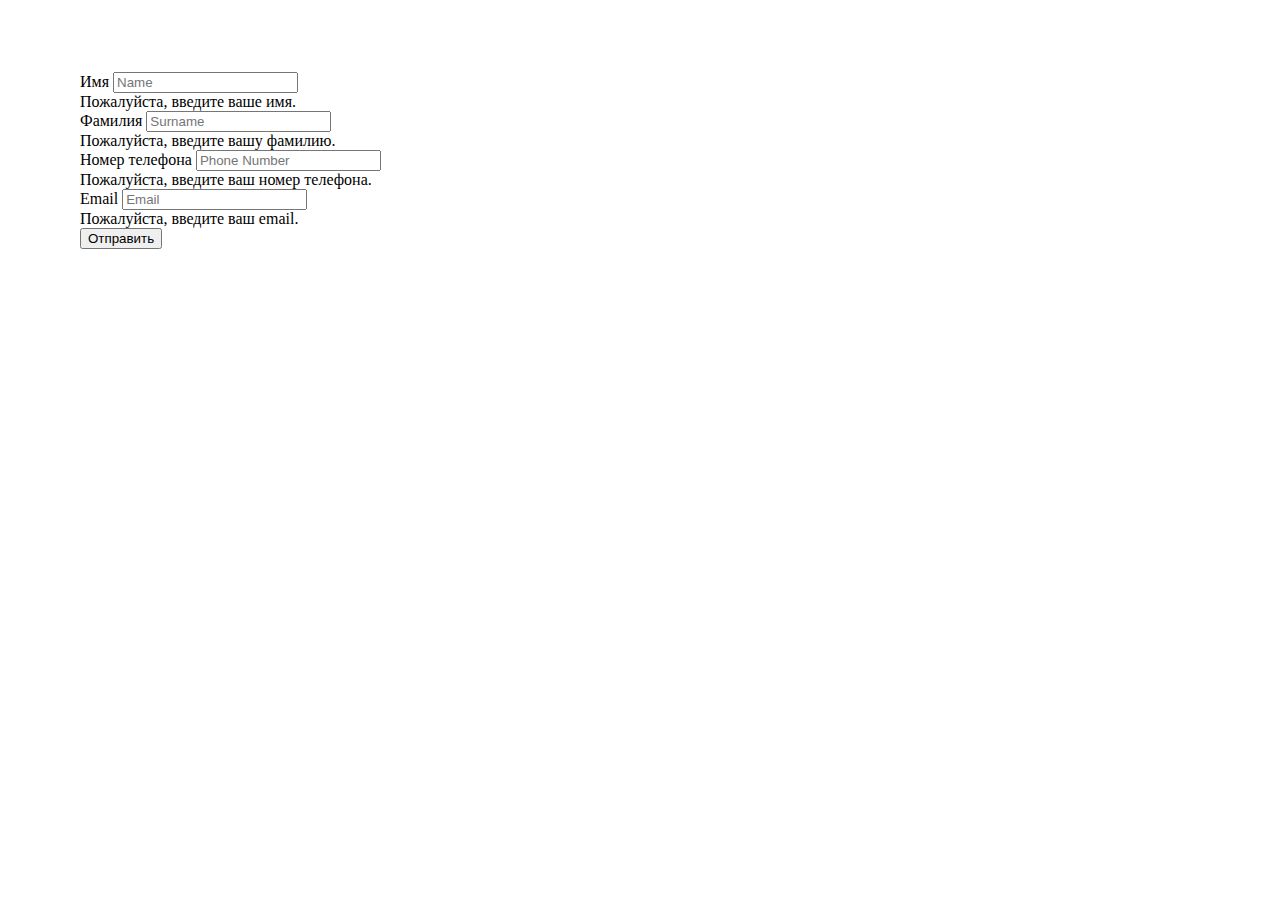
<file: index.html>
<!DOCTYPE html>
<html lang="ru">
<head>
    <meta charset="windows-1251">
    <meta name="viewport" content="width=device-width, initial-scale=1.0">
    <title>Form Submission</title>
    <link href="https://cdn.jsdelivr.net/npm/bootstrap@5.2.3/dist/css/bootstrap.min.css" rel="stylesheet" integrity="sha384-rbsA2VBKQhggwzxH7pPCaAqO46MgnOM80zW1RWuH61DGLwZJEdK2Kadq2F9CUG65" crossorigin="anonymous">
    <link rel="stylesheet" href="https://maxcdn.bootstrapcdn.com/font-awesome/4.5.0/css/font-awesome.min.css">
    <link rel="stylesheet" href="https://cdn.jsdelivr.net/npm/bootstrap-icons@1.11.1/font/bootstrap-icons.css">
    <link rel="stylesheet" href="custom.css">
</head>
<body>

    <!-- �������� ������� -->
    <div id="main" class="container mt-5">
        <form id="myForm" class="needs-validation" novalidate>
            <div class="mb-3">
                <label for="name" class="form-label">���</label>
                <input type="text" class="form-control" id="name" name="name" placeholder="Name" required>
                <div class="invalid-feedback">
                    ����������, ������� ���� ���.
                </div>
            </div>
            <div class="mb-3">
                <label for="surname" class="form-label">�������</label>
                <input type="text" class="form-control" id="surname" name="surname" placeholder="Surname" required>
                <div class="invalid-feedback">
                    ����������, ������� ���� �������.
                </div>
            </div>
            <div class="mb-3">
                <label for="phone_number" class="form-label">����� ��������</label>
                <input type="text" class="form-control" id="phone_number" name="phone_number" placeholder="Phone Number" required>
                <div class="invalid-feedback">
                    ����������, ������� ��� ����� ��������.
                </div>
            </div>
            <div class="mb-3">
                <label for="email" class="form-label">Email</label>
                <input type="email" class="form-control" id="email" name="email" placeholder="Email" required>
                <div class="invalid-feedback">
                    ����������, ������� ��� email.
                </div>
            </div>
            <button class="btn btn-primary" type="submit">���������</button>
        </form>
    </div>

    <script>
        (function () {
            'use strict'

            // Fetch all the forms we want to apply custom Bootstrap validation styles to
            var forms = document.querySelectorAll('.needs-validation')

            // Loop over them and prevent submission
            Array.prototype.slice.call(forms)
                .forEach(function (form) {
                    form.addEventListener('submit', function (event) {
                        if (!form.checkValidity()) {
                            event.preventDefault()
                            event.stopPropagation()
                        }

                        form.classList.add('was-validated')
                    }, false)
                })
        })()

        document.getElementById('myForm').addEventListener('submit', function (event) {
            event.preventDefault();

            const formData = new FormData(this);

            fetch('/clients', {
                method: 'POST',
                body: JSON.stringify({
                    name: formData.get('name'),
                    surname: formData.get('surname'),
                    phone_number: formData.get('phone_number'),
                    email: formData.get('email')
                }),
                headers: {
                    'Content-Type': 'application/json'
                }
            })
                .then(response => {
                    if (response.ok) {
                        window.location.href = '/PageMain'; // ��������������� �� ������ ��������
                    } else {
                        return response.text().then(text => { throw new Error(text) });
                    }
                })
                .catch(error => {
                    console.error('������:', error);
                    alert('��������� ������ ��� �������� �����.');
                });
        });
    </script>

    <script src="https://cdn.jsdelivr.net/npm/bootstrap@5.2.3/dist/js/bootstrap.bundle.min.js" integrity="sha384-kenU1KFdBIe4zVF0s0G1M5b4hcpxyD9F7jL+jjXkk+Q2h455rYXK/7HAuoJl+0I4" crossorigin="anonymous"></script>
</body>
</html>
</file>
<file: custom.css>
/* custom.css */

body {
  font-family: var(--bs-body-font-family);
}

/* `md` применяется к небольшим устройствам medium (телефоны с горизонтальной ориентацией, менее 768 пикселей)*/
@media (max-width: 767.98px) {
  #main {
    padding: 1rem 1rem 4rem 1rem;
  }
}

/* Устройства Medium (планшеты, 768 пикселей и выше)*/
@media (min-width: 768px) {
  #main {
    padding: 4rem 1rem 1rem 4.5rem;
  }
}

#navbar-top {
  background-color: #000000;
  color: #fff;
}

#nav-bottom {
  background-color: #555;
  color: #fff;
  height: 4rem;
}

.nav-item-bottom {
  color: #fff;
}

#sidebar-left {
  background-color: #fafafa;
  color: #333;
  width: 4rem;
  position: fixed;
  top: 0;
  bottom: 0;
  left: 0;
  padding: 3rem .5rem .5rem .5rem;
  /*z-index: 1000; /* Behind the navbar */
  /*padding: 48px 0 0; /* Height of navbar */
  i {
    font-size: 2rem;
  }
}

#offsidebar-left {

}

.nav-dropup-menu {
  text-align: center;
}

.nav-dropup-menu .nav-link {
  color: #000;
  padding-top: 1.5rem;
  padding-bottom: 1.5rem;
}

.nav-dropup-menu.btn {
  padding-top: 1.5rem;
  padding-bottom: 1.5rem;
}

.nav-dropup-menu .hr {
  color: #555;
}

.offcanvas.offcanvas-bottom {
  height: auto;
  max-height: 90vh;
}
</file>
